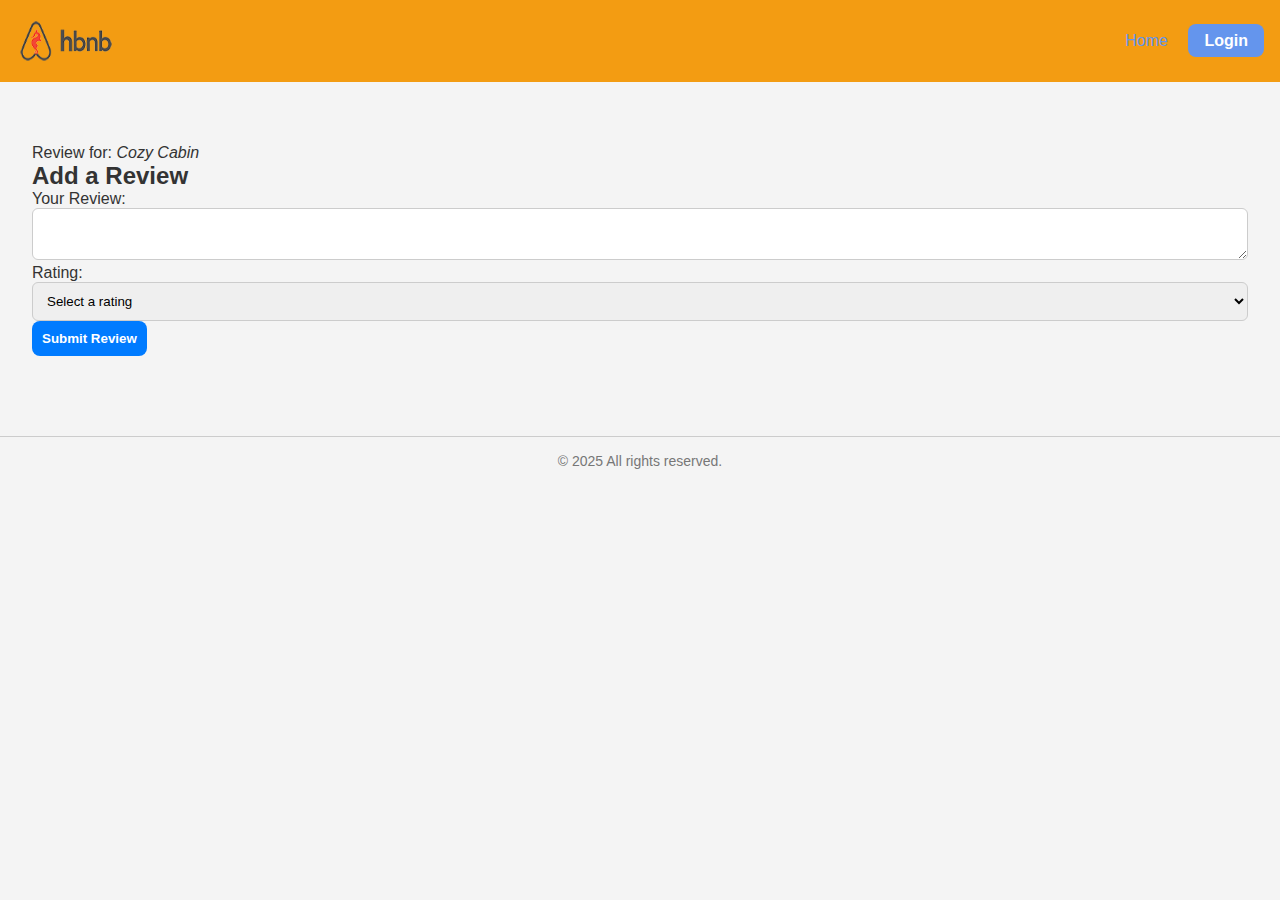
<file: part4/hbnb/web/add_review.html>
<!DOCTYPE html>
<html lang="en">
<head>
    <meta charset="UTF-8">
    <meta name="viewport" content="width=device-width, initial-scale=1.0">
    <title>Add Review</title>
    <link rel="stylesheet" href="styles.css">
    <link rel="icon" href="images/favicon_io/apple-touch-icon.png"
"</head>
<body>
    <header>
        <img src="images/logo.png" alt="Logo" class="logo" />
        <nav>
            <a href="index.html">Home</a>
            <a href="login.html" class="login-button">Login</a>
        </nav>
    </header>

    <main>
      <section class="add-review"
        <h2>Review for: <em> Cozy Cabin</em></h2>
        
        <form id="review-form class="form">
            <h2>Add a Review</h2>
            <label for="review">Your Review:</label>
            <textarea id="review" name="review" required></textarea>
            <label for="rating">Rating:</label>
            <select id="rating" name="rating" required>
                <option value="">Select a rating</option>
                <option value="1">1 - Poor</option>
                <option value="2">2 - Fair</option>
                <option value="3">3 - Good</option>
                <option value="4">4 - Very Good</option>
                <option value="5">5 - Excellent</option>
            </select>
            <button type="submit">Submit Review</button>
        </form>
      </section>
    </main>

    <footer>
        <p>&copy; 2025 All rights reserved.</p>
    </footer>
    
    <script src="scripts.js"></script>
</body>
</html>
</file>
<file: part4/hbnb/web/styles.css>
/* 
  STYLE FILE for Web
*/

* {
  box-sizing: border-box;
  margin: 0;
  padding: 0;
  font-family: Arial, sans-serif;
}

body {
  background-color: #f4f4f4;
  color: #333;
}

header {
  background-color: #F39C12;
  color: #fff;
  padding: 1rem;
  display: flex;
  justify-content: space-between;
  align-items: center;
}

.logo {
  height: 50px;
  width: 100px;
}

nav a {
  color: #6495ED;
  text-decoration: none;
  margin-left: 1rem;
}

.login-button {
  background-color: #6495ED;
  color: white;
  padding: 8px 16px;
  border: none;
  border-radius: 8px;
  cursor: pointer;
  text-decoration: none;
  font-weight: bold;
}

main {
  padding: 2rem;
}

/* CARDS */
.place-card,
.review-card {
  background: white;
  margin: 20px 0;
  padding: 10px;
  border: 1px solid #ddd;
  border-radius: 10px;
}

/* BUTTONS */
.details-button {
  display: inline-block;
  margin-top: 10px;
  padding: 8px 12px;
  background-color: #28a745;
  color white;
  border-radius: 6px;
  text-decoration: none;
}

/* PLACE */
.place-details {
  padding: 20px;
  background-color: white;
  border: 1px solid #ddd;
  border-radius: 10px;
}

.place-info p {
  margin-bottom: 10px;
}

.add-review {
  margin-top: 30px;
}

.form {
  display: flex;
  flex-direction: column;
  gap: 12px;
  max-width: 500px;
}

textarea,
select,
input[type="text"],
input[type="email"],
input[type="password"] {
  padding: 10px;
  border: 1px solid #ccc;
  border-radius: 6px;
  width: 100%;
}

button[type="submit"] {
  background-color: #007bff;
  color: white;
  border: none;
  padding: 10px;
  border-radius: 8px;
  cursor: pointer;
  font-weight: bold;
}

footer {
  text-align: center;
  padding: 1rem;
  border-top: 1px solid #ccc;
  margin-top: 3rem;
  font-size: 14px;
  color: #777;
}

@media (max-width: 600px) {
  nav a {
    margin-left: 0.5rem;
  }

  .logo {
    height: 40px;
  }

  .form {
    width: 100%;
  }
}
</file>
